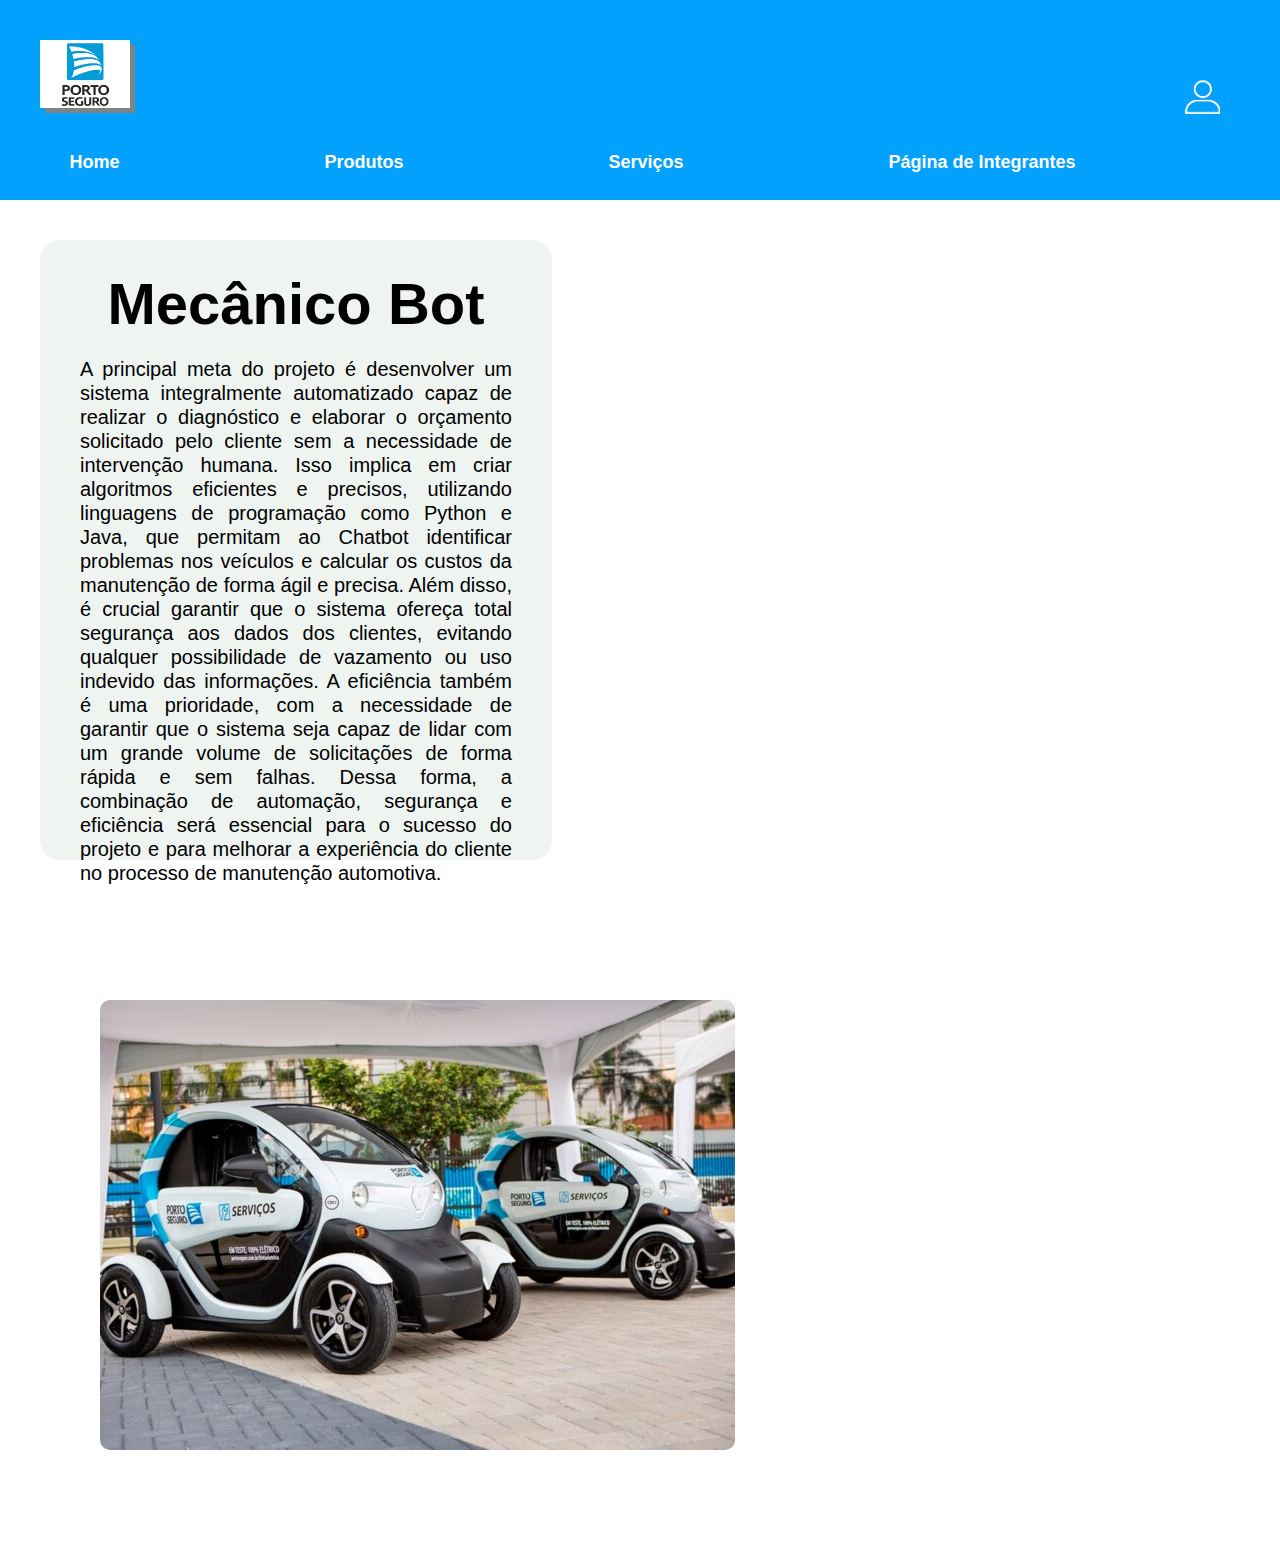
<file: index.html>
<!DOCTYPE html>
<html lang="pt-br">
<head>
    <meta charset="UTF-8">
    <meta name="viewport" content="width=device-width, initial-scale=1.0">
    <title>Home</title>
    <link rel="stylesheet" href="css/style.css">
</head>
<body>
    <header class="header">
        <a href="https://www.portoseguro.com.br" target="_blank"><img src="img/Porto-Seguro-logo.jpg" alt="Porto Seguro" class="porto"></a>
        <a href="cadastro.html"><img src="img/icon.png" alt="Cadastro" class="icon"></a>
        <nav>
            <a href="index.html" class="home">Home</a>
            <a href="Produtos.html" class="prod">Produtos</a>
            <a href="Servicos.html" class="serv">Serviços</a>
            <a href="pag_int.html" class="pagint">Página de Integrantes</a>
        </nav>
    </header>
    <section class="sec1home">
        <header>
            <h1 class="mecbot">Mecânico Bot</h1>
        </header>
        <article>
            <p class="phome">
                A principal meta do projeto é desenvolver um sistema integralmente automatizado capaz de realizar o diagnóstico e elaborar o orçamento solicitado pelo cliente sem a necessidade de intervenção humana. Isso implica em criar algoritmos eficientes e precisos, utilizando linguagens de programação como Python e Java, que permitam ao Chatbot identificar problemas nos veículos e calcular os custos da manutenção de forma ágil e precisa. Além disso, é crucial garantir que o sistema ofereça total segurança aos dados dos clientes, evitando qualquer possibilidade de vazamento ou uso indevido das informações. A eficiência também é uma prioridade, com a necessidade de garantir que o sistema seja capaz de lidar com um grande volume de solicitações de forma rápida e sem falhas. Dessa forma, a combinação de automação, segurança e eficiência será essencial para o sucesso do projeto e para melhorar a experiência do cliente no processo de manutenção automotiva.
            </p>
        </article>
    </section>
        <aside>
            <img src="img/porto-seguro-carros.jpg" alt="carros" class="carros">
        </aside>
</body>
</html>
</body>
</html>
</file>
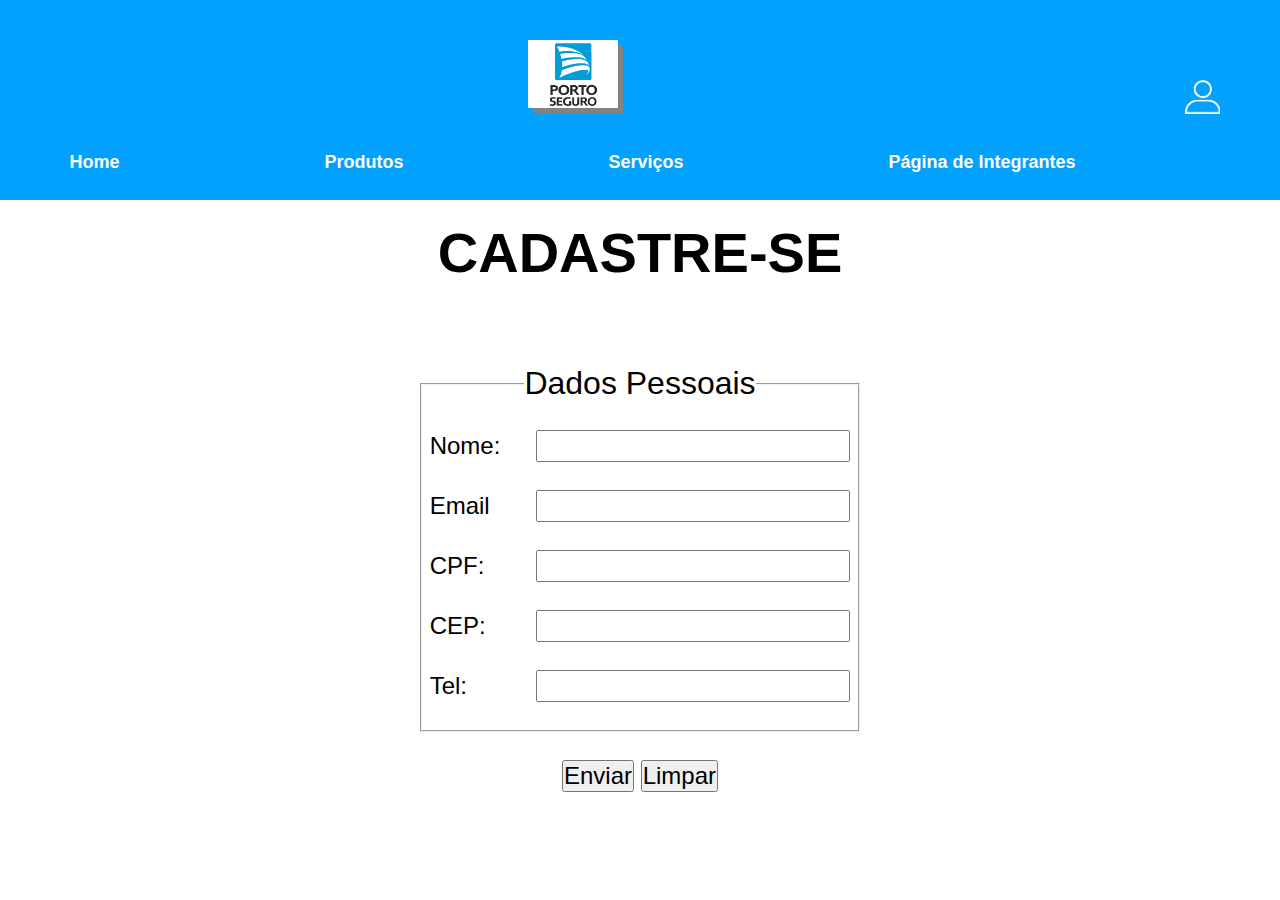
<file: cadastro.html>
<!DOCTYPE html>
<html lang="pt-br">
<head>
    <meta charset="UTF-8">
    <meta name="viewport" content="width=device-width, initial-scale=1.0">
    <title>Cadastro</title>
    <link rel="stylesheet" href="css/style.css">
</head>
<body class="bodycad">
    <header class="header">
        <a href="https://www.portoseguro.com.br" target="_blank"><img src="img/Porto-Seguro-logo.jpg" alt="Porto Seguro" class="porto"></a>
        <a href="cadastro.html"><img src="img/icon.png" alt="Cadastro" class="icon"></a>
        <nav>
            <a href="index.html" class="home">Home</a>
            <a href="Produtos.html" class="prod">Produtos</a>
            <a href="Servicos.html" class="serv">Serviços</a>
            <a href="pag_int.html" class="pagint">Página de Integrantes</a>
        </nav>
    </header>
    <h1 class="cadastroh1">CADASTRE-SE</h1>
    <form action="Cadastrar" method="get">
        <fieldset>
            <legend>Dados Pessoais</legend><br>
            <label for="idnome">Nome: </label>
            <input type="text" name="nome" id="idnome"><br>
            <br>
            <label for="idemail">Email</label>
            <input type="text" name="email" id="idemail"><br>
            <br>
            <label for="idcpf">CPF:</label>
            <input type="text" name="cpf" id="idcpf"><br>
            <br>
            <label for="idcep">CEP: </label>
            <input type="text" name="cep" id="idcep"><br>
            <br>
            <label for="idtel">Tel: </label>
            <input type="text" name="tel" id="idtel"><br>
            <br>
        </fieldset>
        <br>
        <input type="submit" value="Enviar">
        <input type="reset" value="Limpar">
    </form>
</body>
</html>
</file>
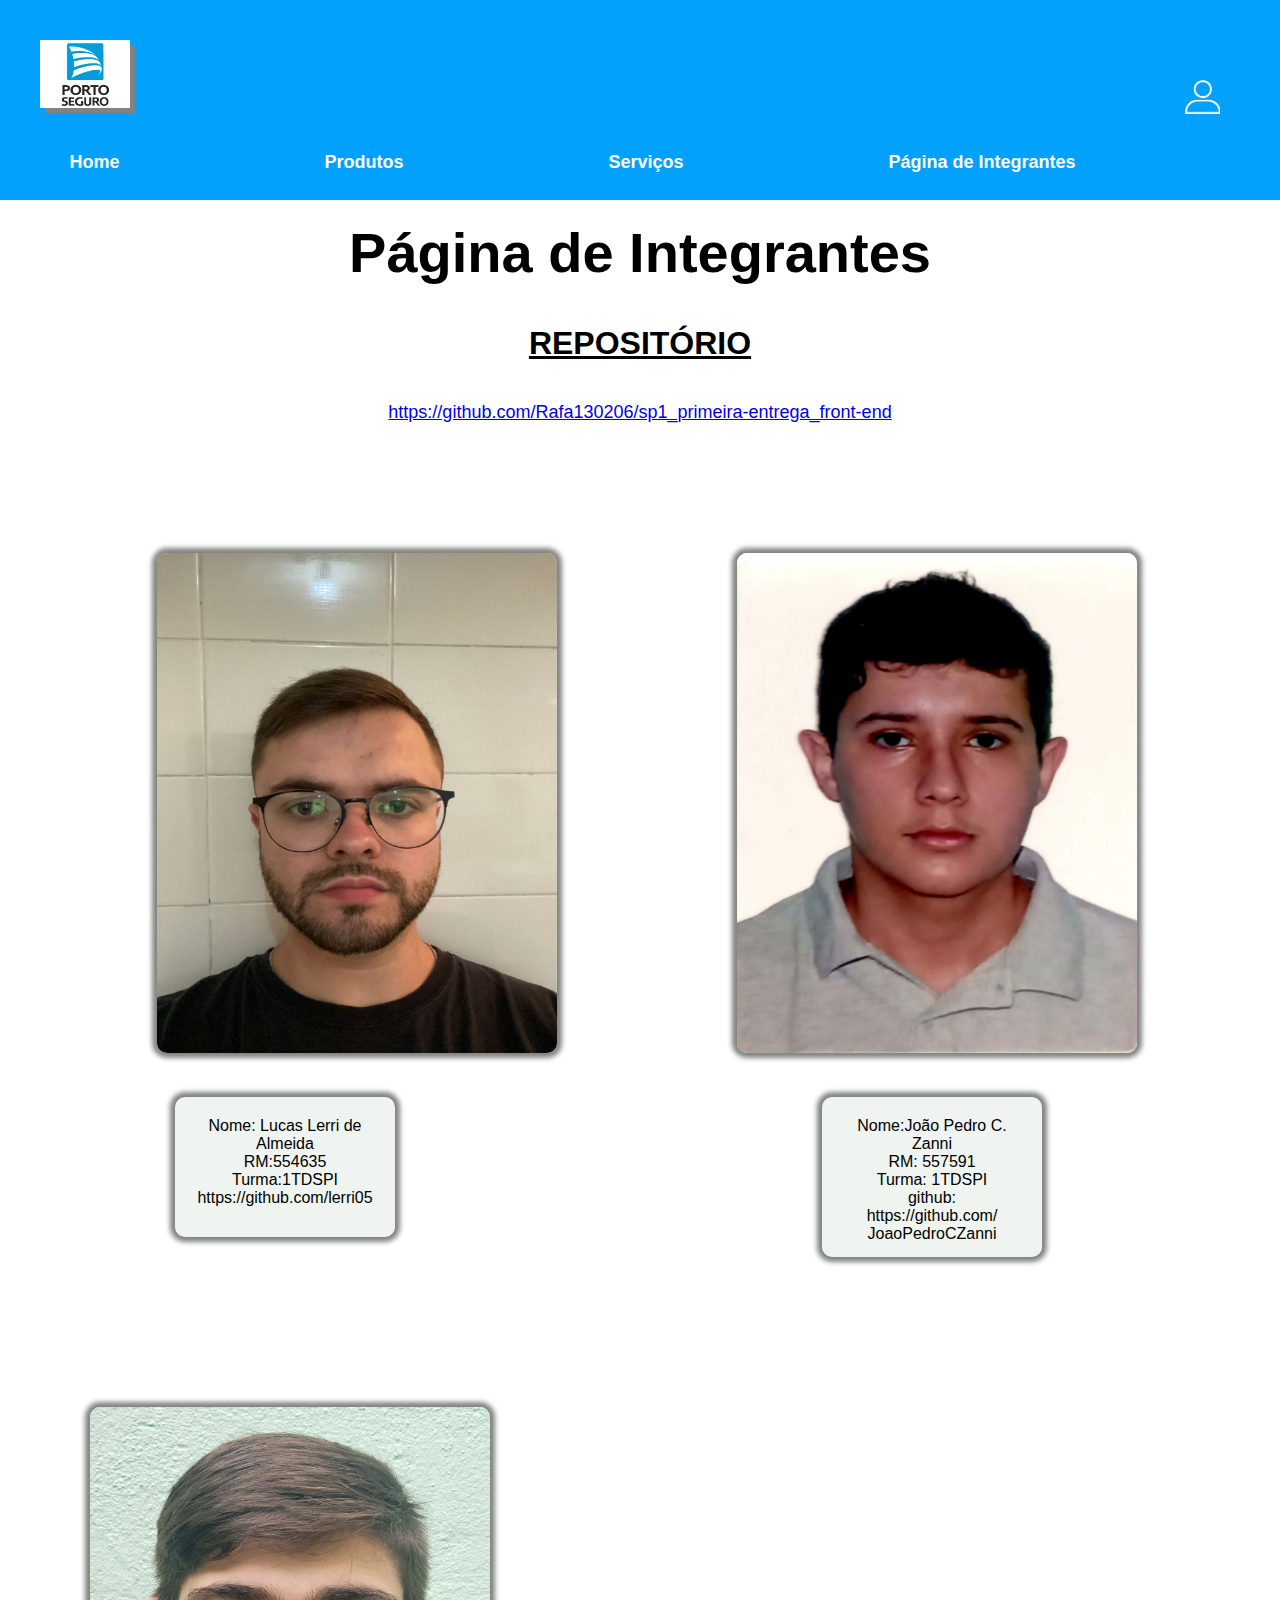
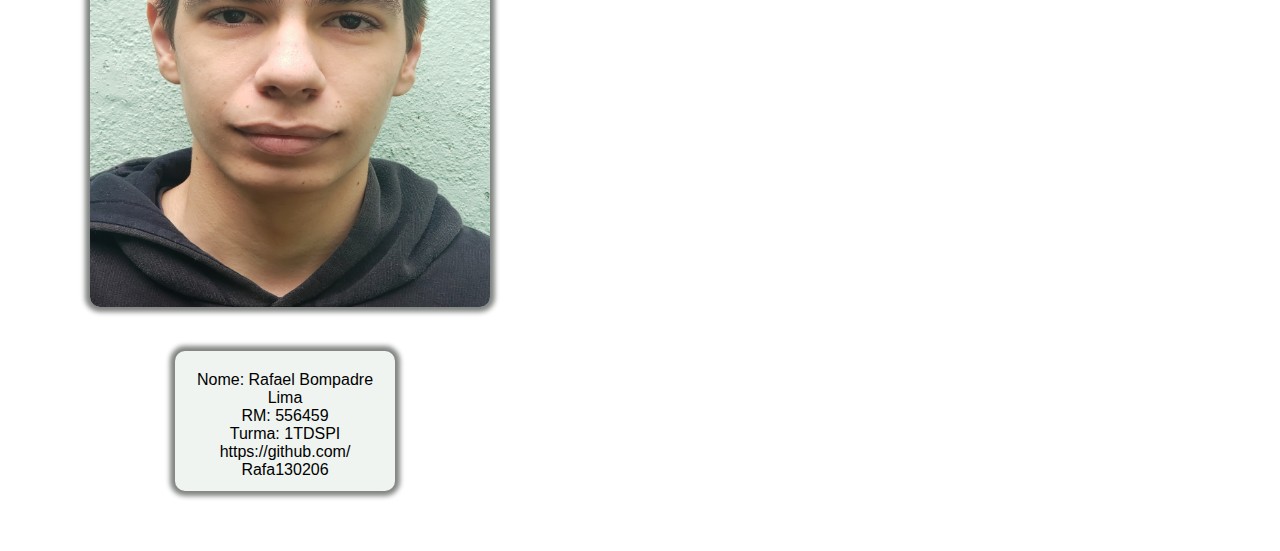
<file: pag_int.html>
<!DOCTYPE html>
<html lang="pt-br">
<head>
    <meta charset="UTF-8">
    <meta name="viewport" content="width=device-width, initial-scale=1.0">
    <title>Página de Integrantes</title>
    <link rel="stylesheet" href="css/style.css">
</head>
<body>
    <header class="header">
        <a href="https://www.portoseguro.com.br" target="_blank"><img src="img/Porto-Seguro-logo.jpg" alt="Porto Seguro" class="porto"></a>
        <a href="cadastro.html"><img src="img/icon.png" alt="Cadastro" class="icon"></a>
        <nav>
            <a href="index.html" class="home">Home</a>
            <a href="Produtos.html" class="prod">Produtos</a>
            <a href="Servicos.html" class="serv">Serviços</a>
            <a href="pag_int.html" class="pagint">Página de Integrantes</a>
        </nav>
    </header>
    <h1 class="paginth1">Página de Integrantes</h1>
    <h2>REPOSITÓRIO</h2>
    <p class="rep"><a href="https://github.com/Rafa130206/sp1_primeira-entrega_front-end" target="_blank">https://github.com/Rafa130206/sp1_primeira-entrega_front-end</a></p>
    <section class="int1">
        <article class="article7">
            <img src="img/lucas.jpeg" alt="Lucas Lerri Almeida" class="foto1">
            <p class="legenda1">
                Nome: Lucas Lerri de Almeida<br>
                RM:554635<br>
                Turma:1TDSPI<br>
                https://github.com/lerri05
            </p>
        </article>
    </section>
    <section class="int2">
        <article class="article8">
            <img src="img/joao.jpg" alt="João Pedro C. Zanni" class="foto2">
            <p class="legenda2">
                Nome:João Pedro C. Zanni<br>
                RM: 557591<br>
                Turma: 1TDSPI<br>
                github: https://github.com/<br>JoaoPedroCZanni
            </p>
        </article>
    </section>
    <section class="int3">
        <article class="article9">
            <img src="img/Rafael.jpg" alt="Rafael Bompadre Lima" class="foto3">
            <p class="legenda3">
                Nome: Rafael Bompadre Lima<br>
                RM: 556459<br>
                Turma: 1TDSPI<br>
                https://github.com/<br>Rafa130206
            </p>
        </article>
</body>
</file>
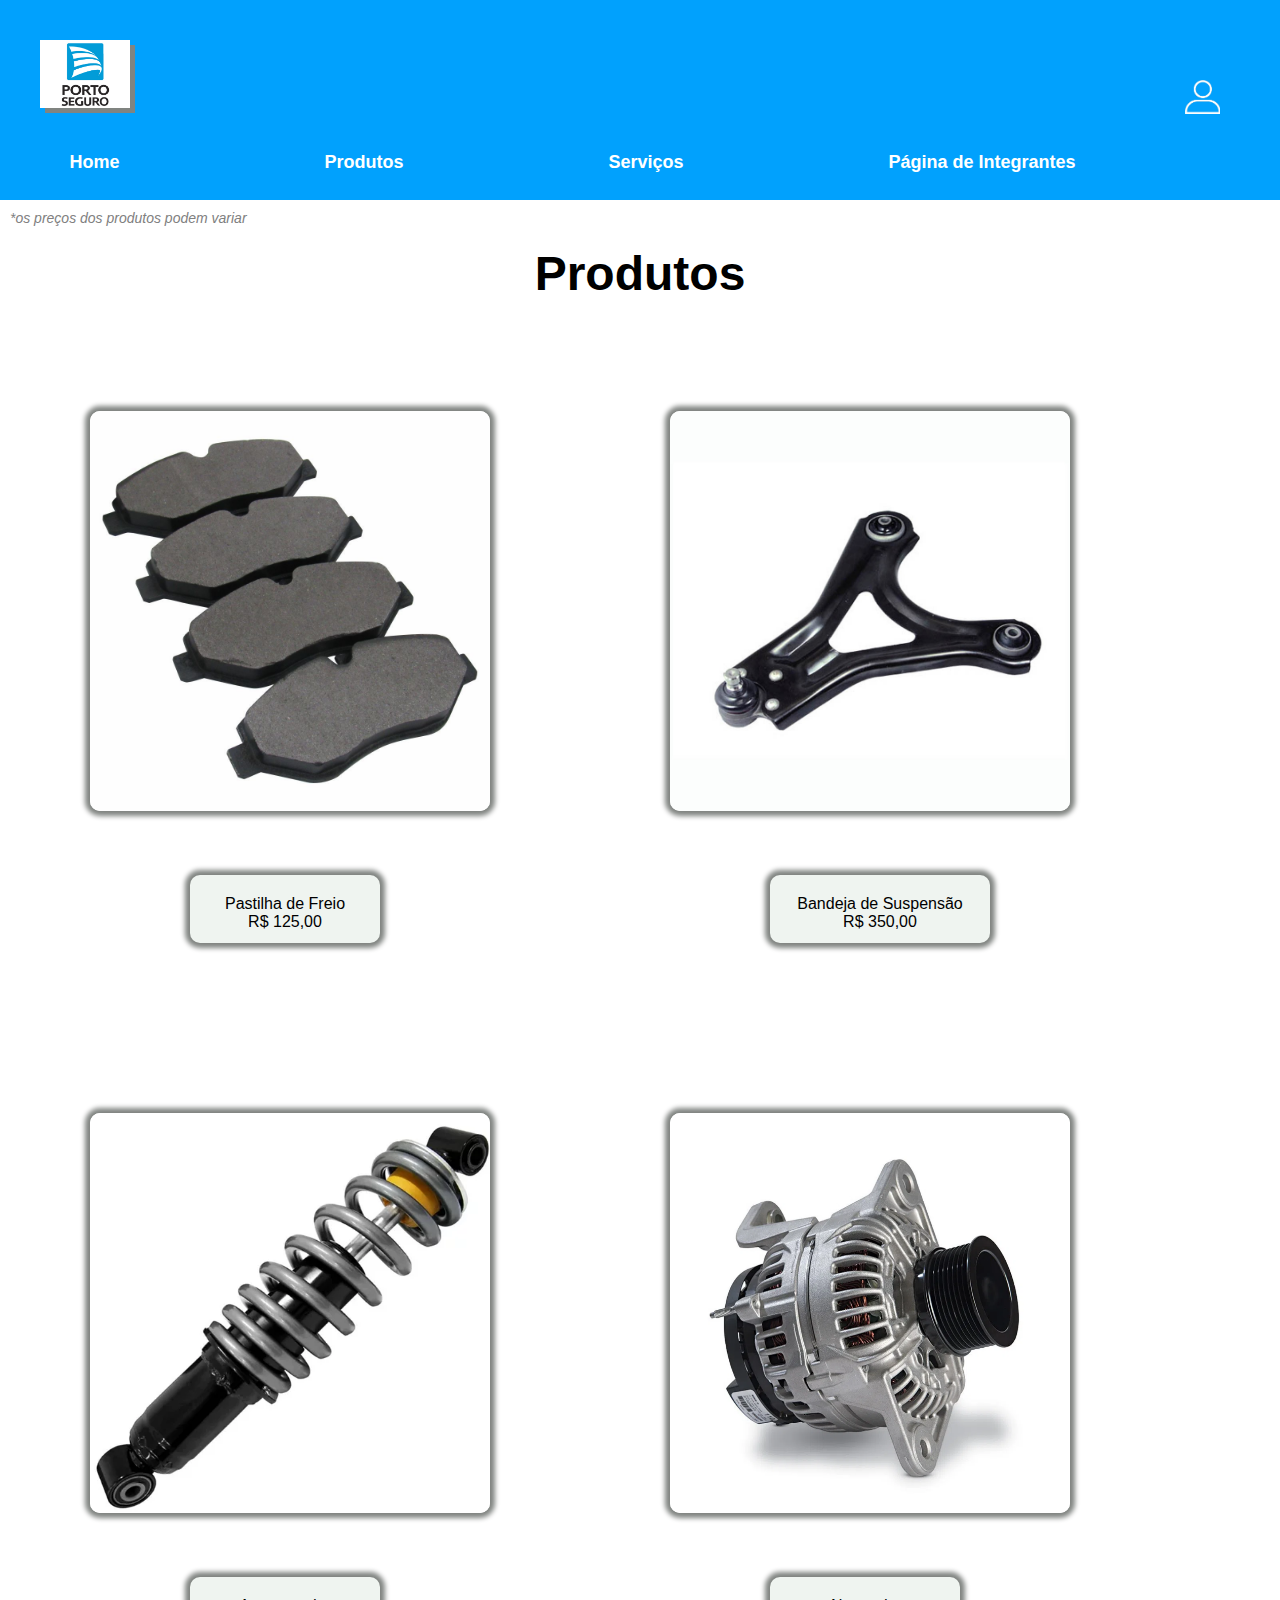
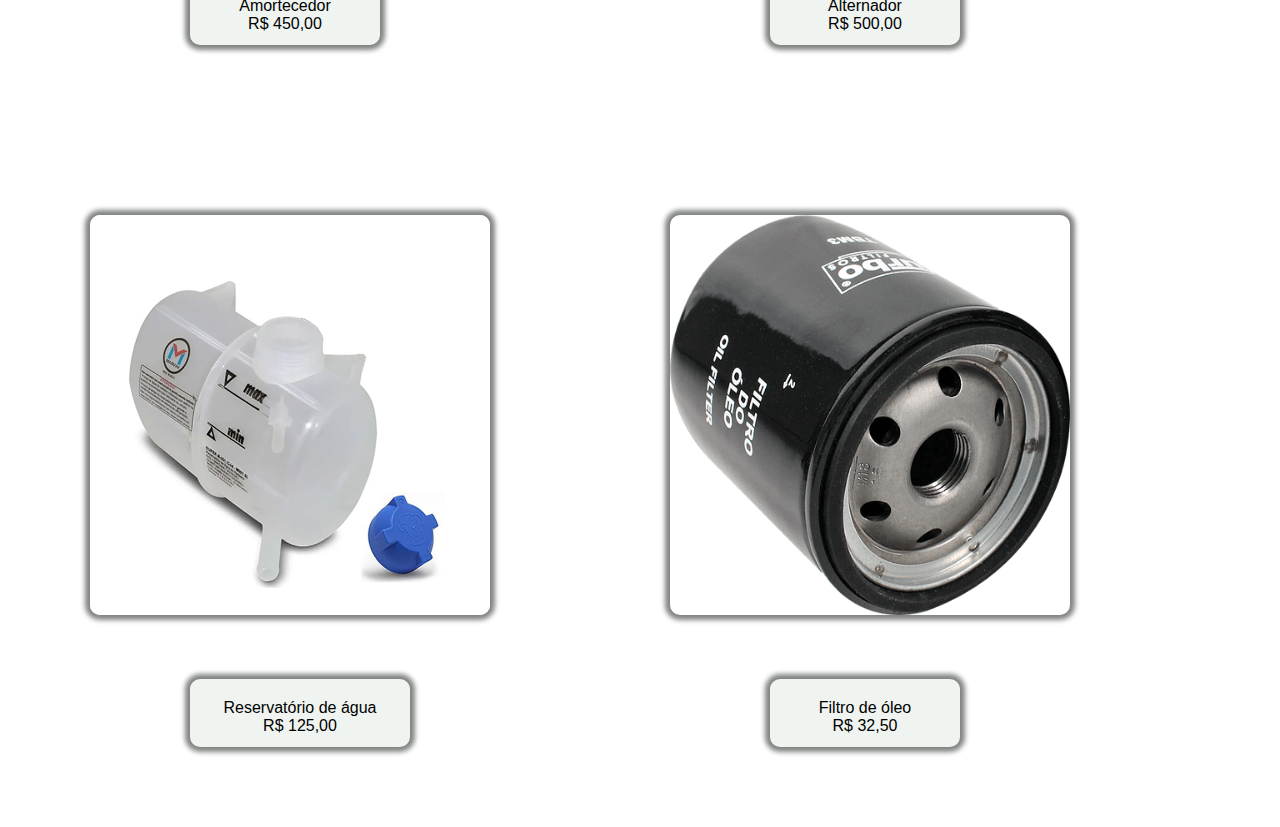
<file: Produtos.html>
<!DOCTYPE html>
<html lang="pt-br">
<head>
    <meta charset="UTF-8">
    <meta name="viewport" content="width=device-width, initial-scale=1.0">
    <title>Produtos</title>
    <link rel="stylesheet" href="css/style.css">
</head>
<body>
    <header class="header">
        <a href="https://www.portoseguro.com.br" target="_blank"><img src="img/Porto-Seguro-logo.jpg" alt="Porto Seguro" class="porto"></a>
        <a href="cadastro.html"><img src="img/icon.png" alt="Cadastro" class="icon"></a>
        <nav>
            <a href="index.html" class="home">Home</a>
            <a href="Produtos.html" class="prod">Produtos</a>
            <a href="Servicos.html" class="serv">Serviços</a>
            <a href="pag_int.html" class="pagint">Página de Integrantes</a>
        </nav>
    </header>
    <p class="aviso">*os preços dos produtos podem variar</p>
    <h1 class="prodh1">Produtos</h1>
    <section class="pastilha">
        <article class="article1">
            <img src="img/pastilha_de_freio.jpg" alt="Pastilha de Freio" class="vitrine1">
            <p class="preco1">Pastilha de Freio<br>
                R$ 125,00
            </p>
        </article>
    </section>
    <section class="bandeja">
        <article class="article2">
            <img src="img/badeja_de_suspensao.jpg" alt="Bandeja de Suspensão" class="vitrine2">
            <p class="preco2">Bandeja de Suspensão<br>
            R$ 350,00</p>
        </article>
    </section>
    <section class="amortecedor">
        <article class="article3">
            <img src="img/amortecedor.png" alt="amortecedor" class="vitrine3">
            <p class="preco3">Amortecedor<br>
            R$ 450,00
        </article>
        </p>
    </section>
    <section class="alternador">
        <article class="article4">
            <img src="img/alternador.png" alt="Alternador" class="vitrine4">
            <p class="preco4">Alternador<br>
            R$ 500,00</p>
        </article>
    </section>
    <section class="reservatorio">
        <article class="article5">
            <img src="img/reservatorio_de_agua.jpg" alt="Reservatório de Água" class="vitrine5">
            <p class="preco5">Reservatório de água<br>
            R$ 125,00</p>
        </article>
    </section>
    <section class="filtro">
        <article class="article6">
            <img src="img/filtro de oleo.png" alt="Filtro de Óleo" class="vitrine6">
            <p class="preco6">Filtro de óleo<br>
            R$ 32,50</p>
        </article>
    </section>
</body>
</html>
</file>
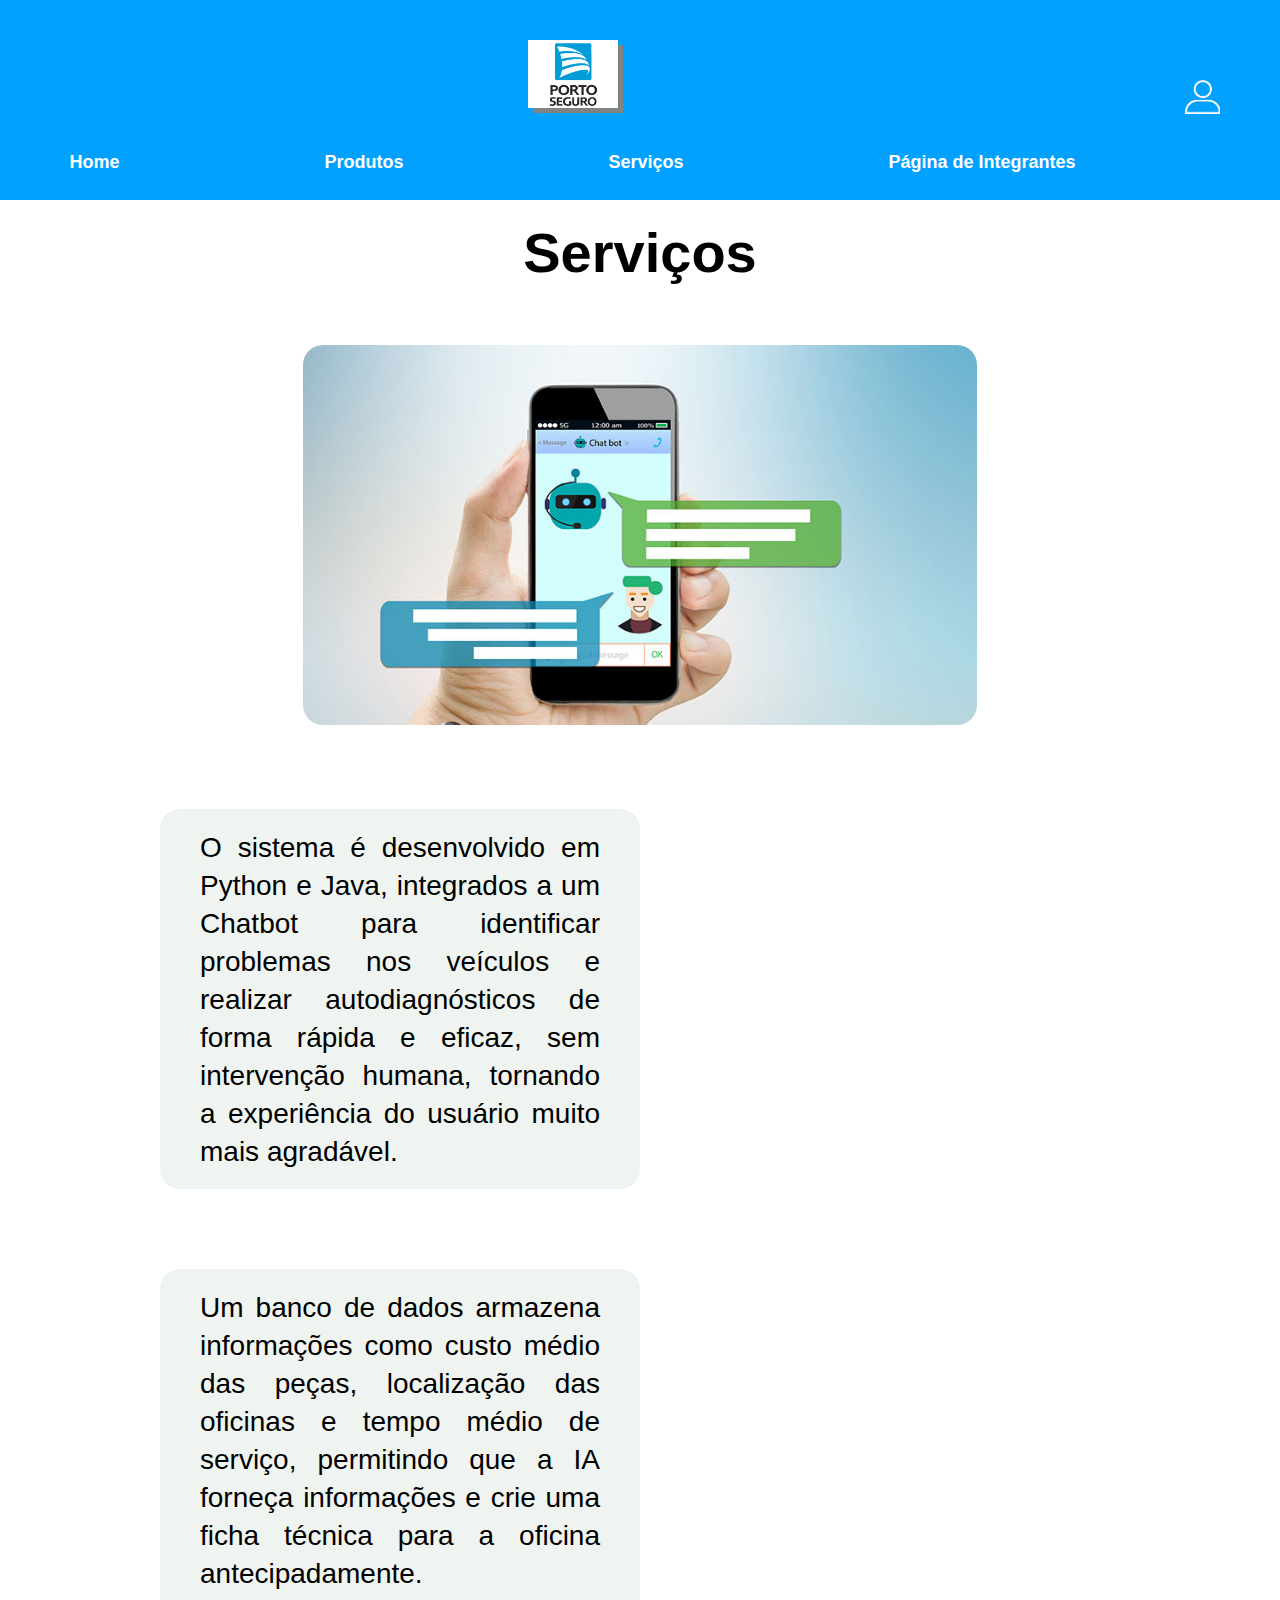
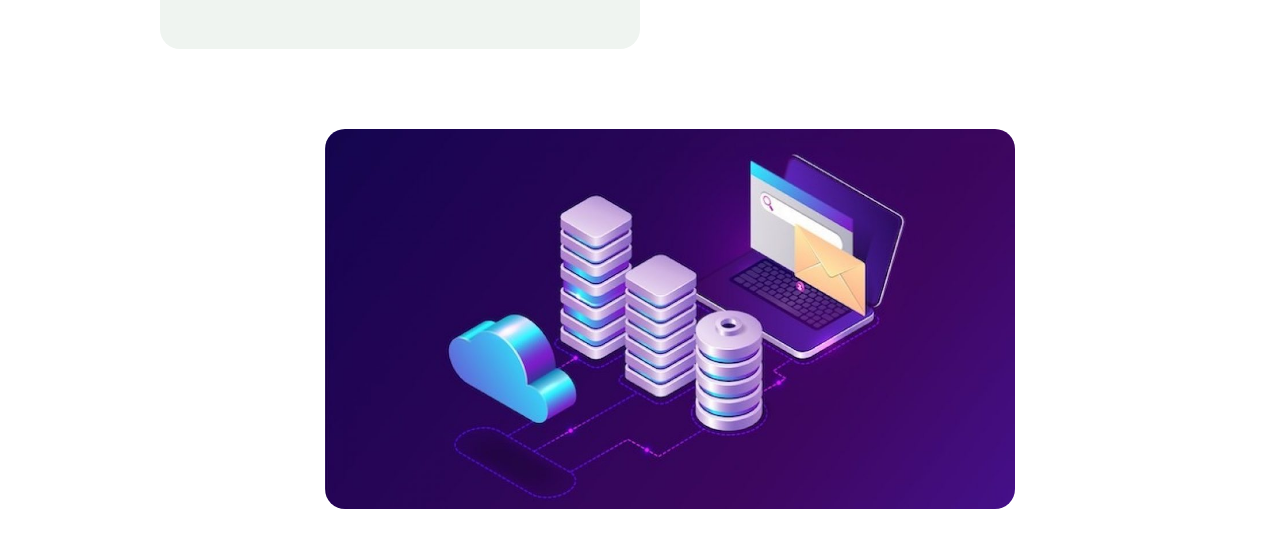
<file: Servicos.html>
<!DOCTYPE html>
<html lang="pt-br">
<head>
    <meta charset="UTF-8">
    <meta name="viewport" content="width=device-width, initial-scale=1.0">
    <title>Serviços</title>
    <link rel="stylesheet" href="css/style.css">
</head>
<body class="bodyserv">
    <header class="header">
        <a href="https://www.portoseguro.com.br" target="_blank"><img src="img/Porto-Seguro-logo.jpg" alt="Porto Seguro" class="porto"></a>
        <a href="cadastro.html"><img src="img/icon.png" alt="Cadastro" class="icon"></a>
        <nav>
            <a href="index.html" class="home">Home</a>
            <a href="Produtos.html" class="prod">Produtos</a>
            <a href="Servicos.html" class="serv">Serviços</a>
            <a href="pag_int.html" class="pagint">Página de Integrantes</a>
        </nav>
    </header>
    <h1 class="servh1">Serviços</h1>
    <section>
        <img src="img/chatbot.jpg" alt="Chatbot" class="chatbotimg">
        <p class="chatbotp">
            O sistema é desenvolvido em Python e Java, integrados a um Chatbot para identificar problemas nos veículos e realizar autodiagnósticos de forma rápida e eficaz, sem intervenção humana, tornando a experiência do usuário muito mais agradável.
        </p>
    </section>
    <section>
        <p class="bdp">
            Um banco de dados armazena informações como custo médio das peças, localização das oficinas e tempo médio de serviço, permitindo que a IA forneça informações e crie uma ficha técnica para a oficina antecipadamente.
        </p>
        <img src="img/banco_de_dados.jpg" alt="Banco de Dados" class="bdimg">
    </section>
</body>
</html>
</file>
<file: css/style.css>
*{
    padding: 0;
    margin: 0;
    font-family: Arial, Helvetica, sans-serif;
}

/* =============== HEADER =============== */

.header{
    background-color: rgb(1, 161, 253);
    height: 200px;
}

.icon{
    max-height: 40px;
    max-width: 35px;
    float: right;
    margin: 40px;
    margin-top: 80px;
    margin-right: 60px;
}

.porto{
    max-width: 90px;
    max-height: 90px;
    margin: 40px;
    box-shadow: 5px 5px rgb(128, 132, 129);
}

nav{
    text-align: center;
    font-size: large;
}

a.home{
    text-decoration: none;
    color: white;
    font-weight: bold;
    margin-right: 100px;
}
a.prod{
    text-decoration: none;
    color: white;
    font-weight: bold;
    margin-left: 100px;
    margin-right: 100px;
}
a.serv{
    text-decoration: none;
    color: white;
    font-weight: bold;
    margin-left: 100px;
    margin-right: 100px;
}
a.pagint{
    text-decoration: none;
    color: white;
    font-weight: bold;
    margin-left: 100px;
}

/* =============== HOME =============== */

.sec1home{
    background-color: rgb(239, 244, 240);
    margin: 40px;
    border-radius: 20px;
    max-width: 40%;
    padding-top: 20px;
    height: 600px;
    float: left;
}

.mecbot{
    text-align: center;
    padding-top: 10px;
    font-size: 58px;
}

.phome{
    line-height: 24px;
    padding-top: 20px;
    padding-right: 40px;
    padding-left: 40px;
    text-align: justify;
    font-size: 20px;
}

aside{
    max-width: 40%;
    float: left;
    padding: 100px;
}

.carros{
    box-shadow: 10px 10px 128, 132, 129;
    border-radius: 10px;
}

/* =============== PRODUTOS =============== */

.aviso{
    color: gray;
    font-size: 14px;
    margin: 10px;
    font-family: Arial, Helvetica, sans-serif;
    font-style: italic;
}

.prodh1{
    text-align: center;
    margin: 20px;
    font-size: 48px;
}

.pastilha{
    float: left;
    text-align: center;
}

.article1{
    padding: 40px;
}

.vitrine1{
    height: 400px;
    width: 400px;
    margin: 50px;
    margin-bottom: 20px;
    box-shadow: 0px 0px 5px 5px rgb(128, 132, 129);
    border-radius: 10px;
}
.preco1{
    text-align: center;
    margin-top: 20px;
    margin: 40px;
    background-color: rgb(239, 244, 240);
    border-radius: 10px;
    width: 150px;
    height: 28px;
    padding: 20px;
    margin-left: 150px;
    box-shadow: 0px 0px 5px 5px rgb(128, 132, 129);
}

.bandeja{
    float: left;
    text-align: center;
}

.article2{
    padding: 40px;
}

.vitrine2{
    height: 400px;
    width: 400px;
    margin: 50px;
    margin-bottom: 20px;
    box-shadow: 0px 0px 5px 5px rgb(128, 132, 129);
    border-radius: 10px;
}
.preco2{
    text-align: center;
    margin-top: 20px;
    margin: 40px;
    background-color: rgb(239, 244, 240);
    border-radius: 10px;
    width: 180px;
    height: 28px;
    padding: 20px;
    margin-left: 150px;
    box-shadow: 0px 0px 5px 5px rgb(128, 132, 129);
}

.amortecedor{
    float: left;
    text-align: center;
}

.article3{
    padding: 40px;
}

.vitrine3{
    height: 400px;
    width: 400px;
    margin: 50px;
    margin-bottom: 20px;
    box-shadow: 0px 0px 5px 5px rgb(128, 132, 129);
    border-radius: 10px;
}
.preco3{
    text-align: center;
    margin-top: 20px;
    margin: 40px;
    background-color: rgb(239, 244, 240);
    border-radius: 10px;
    width: 150px;
    height: 28px;
    padding: 20px;
    margin-left: 150px;
    box-shadow: 0px 0px 5px 5px rgb(128, 132, 129);
}

.alternador{
    float: left;
    text-align: center;
}

.article4{
    padding: 40px;
}

.vitrine4{
    height: 400px;
    width: 400px;
    margin: 50px;
    margin-bottom: 20px;
    box-shadow: 0px 0px 5px 5px rgb(128, 132, 129);
    border-radius: 10px;
}
.preco4{
    text-align: center;
    margin-top: 20px;
    margin: 40px;
    background-color: rgb(239, 244, 240);
    border-radius: 10px;
    width: 150px;
    height: 28px;
    padding: 20px;
    margin-left: 150px;
    box-shadow: 0px 0px 5px 5px rgb(128, 132, 129);
}

.reservatorio{
    float: left;
    text-align: center;
}

.article5{
    padding: 40px;
}

.vitrine5{
    height: 400px;
    width: 400px;
    margin: 50px;
    margin-bottom: 20px;
    box-shadow: 0px 0px 5px 5px rgb(128, 132, 129);
    border-radius: 10px;
}
.preco5{
    text-align: center;
    margin-top: 20px;
    margin: 40px;
    background-color: rgb(239, 244, 240);
    border-radius: 10px;
    width: 180px;
    height: 28px;
    padding: 20px;
    margin-left: 150px;
    box-shadow: 0px 0px 5px 5px rgb(128, 132, 129);
}

.filtro{
    float: left;
    text-align: center;
}

.article6{
    padding: 40px;
}

.vitrine6{
    height: 400px;
    width: 400px;
    margin: 50px;
    margin-bottom: 20px;
    box-shadow: 0px 0px 5px 5px rgb(128, 132, 129);
    border-radius: 10px;
}
.preco6{
    text-align: center;
    margin-top: 20px;
    margin: 40px;
    background-color: rgb(239, 244, 240);
    border-radius: 10px;
    width: 150px;
    height: 28px;
    padding: 20px;
    margin-left: 150px;
    box-shadow: 0px 0px 5px 5px rgb(128, 132, 129);
}

/* =============== SERVIÇOS =============== */

.bodyserv{
    text-align: center;
}

.servh1{
    text-align: center;
    margin: 20px;
    font-size: 56px;
}

.chatbotp{
    background-color: rgb(239, 244, 240);
    margin: 40px;
    border-radius: 20px;
    width: 400px;
    height: 360px;
    float: left;
    line-height: 38px;
    padding-top: 20px;
    padding-right: 40px;
    padding-left: 40px;
    text-align: justify;
    font-size: 28px;
    margin-left: 160px;
}

.chatbotimg{
    height: 380px;
    margin: 40px;
    box-shadow: 20px 20px rgb(128, 132, 129,);
    border-radius: 20px;
}

.bdimg{
    height: 380px;
    margin: 40px;
    margin-left: 100px;
    box-shadow: 20px 20px rgb(128, 132, 129,);
    border-radius: 20px;
}

.bdp{
    background-color: rgb(239, 244, 240);
    margin: 40px;
    border-radius: 20px;
    width: 400px;
    padding-top: 20px;
    height: 360px;
    float: left;
    line-height: 38px;
    padding-top: 20px;
    padding-right: 40px;
    padding-left: 40px;
    text-align: justify;
    font-size: 28px;
    margin-left: 160px;
}

/* =============== PAG.INT =============== */

.paginth1{
    text-align: center;
    margin: 20px;
    font-size: 56px;
}

.int1{
    float: left;
    text-align: center;
}

.article7{
    padding: 40px;
}

.foto1{
    height: 500px;
    width: 400px;
    margin: 50px;
    margin-bottom: 20px;
    box-shadow: 0px 0px 5px 5px rgb(128, 132, 129);
    border-radius: 10px;
    margin-left: 117px;
}
.legenda1{
    text-align: center;
    margin-top: 20px;
    margin: 20px;
    background-color: rgb(239, 244, 240);
    border-radius: 10px;
    width: 180px;
    height: 100px;
    padding: 20px;
    margin-left: 135px;
    box-shadow: 0px 0px 5px 5px rgb(128, 132, 129);
}

.int2{
    float: left;
    text-align: center;
}

.article8{
    padding: 40px;
}

.foto2{
    height: 500px;
    width: 400px;
    margin: 50px;
    margin-bottom: 20px;
    box-shadow: 0px 0px 5px 5px rgb(128, 132, 129);
    border-radius: 10px;
}
.legenda2{
    text-align: center;
    margin-top: 20px;
    margin: 20px;
    background-color: rgb(239, 244, 240);
    border-radius: 10px;
    width: 180px;
    height: 120px;
    padding: 20px;
    margin-left: 135px;
    box-shadow: 0px 0px 5px 5px rgb(128, 132, 129);
}

.int3{
    float: left;
    text-align: center;
}

.article9{
    padding: 40px;
}

.foto3{
    height: 500px;
    width: 400px;
    margin: 50px;
    margin-bottom: 20px;
    box-shadow: 0px 0px 5px 5px rgb(128, 132, 129);
    border-radius: 10px;
}
.legenda3{
    text-align: center;
    margin-top: 20px;
    margin: 20px;
    background-color: rgb(239, 244, 240);
    border-radius: 10px;
    width: 180px;
    height: 100px;
    padding: 20px;
    margin-left: 135px;
    box-shadow: 0px 0px 5px 5px rgb(128, 132, 129);
}

h2{
    text-decoration: underline;
    text-align: center;
    margin-top: 40px;
    font-size: 32px;
}

.rep{
    color: rgb(1, 161, 253);
    text-decoration: none;
    text-align: center;
    margin: 40px;
    font-size: 18px;
}

/* =============== CADASTRO =============== */

.cadastroh1{
    text-align: center;
    margin: 20px;
    font-size: 56px;
}

.bodycad{
    text-align: center;
}

legend{
    font-size: 32px;
}

form{
    margin: 60px;
    font-size: 24px;
    text-align: center;
    width: 300px;
    display: inline-block;
    width: 440px;
}

label { display: inline-block; 
    width: 100px; 
    text-align: left; }
input{
    font-size: 24px;
}
</file>
